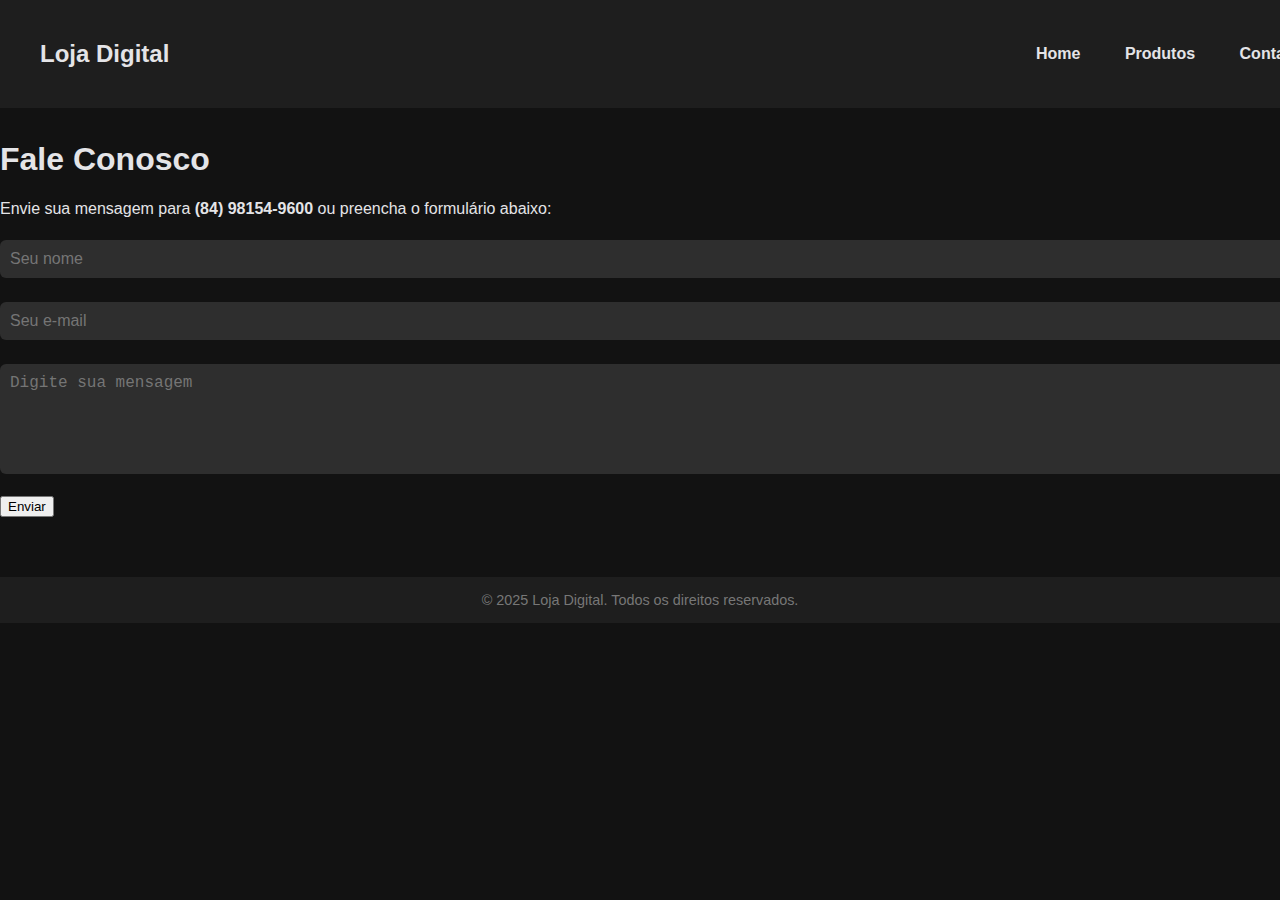
<file: contato.html>
<!DOCTYPE html>
<html lang="pt-BR">

<head>
    <meta charset="UTF-8" />
    <meta name="viewport" content="width=device-width, initial-scale=1.0" />
    <title>Contato</title>
    <link rel="stylesheet" href="css/style.css" />
</head>

<body>
    <header>
        <h2>Loja Digital</h2>
        <nav>
            <a href="index.html">Home</a>
            <a href="produtos.html">Produtos</a>
            <a href="contato.html">Contato</a>
        </nav>
    </header>

    <main>
        <h1>Fale Conosco</h1>
        <p>Envie sua mensagem para <strong>(84) 98154-9600</strong> ou preencha o formulário abaixo:</p>
        <form>
            <input type="text" placeholder="Seu nome" required><br><br>
            <input type="email" placeholder="Seu e-mail" required><br><br>
            <textarea placeholder="Digite sua mensagem" rows="5" required></textarea><br><br>
            <button type="submit">Enviar</button>
        </form>
    </main>

    <footer>
        © 2025 Loja Digital. Todos os direitos reservados.
    </footer>
</body>

</html>
</file>
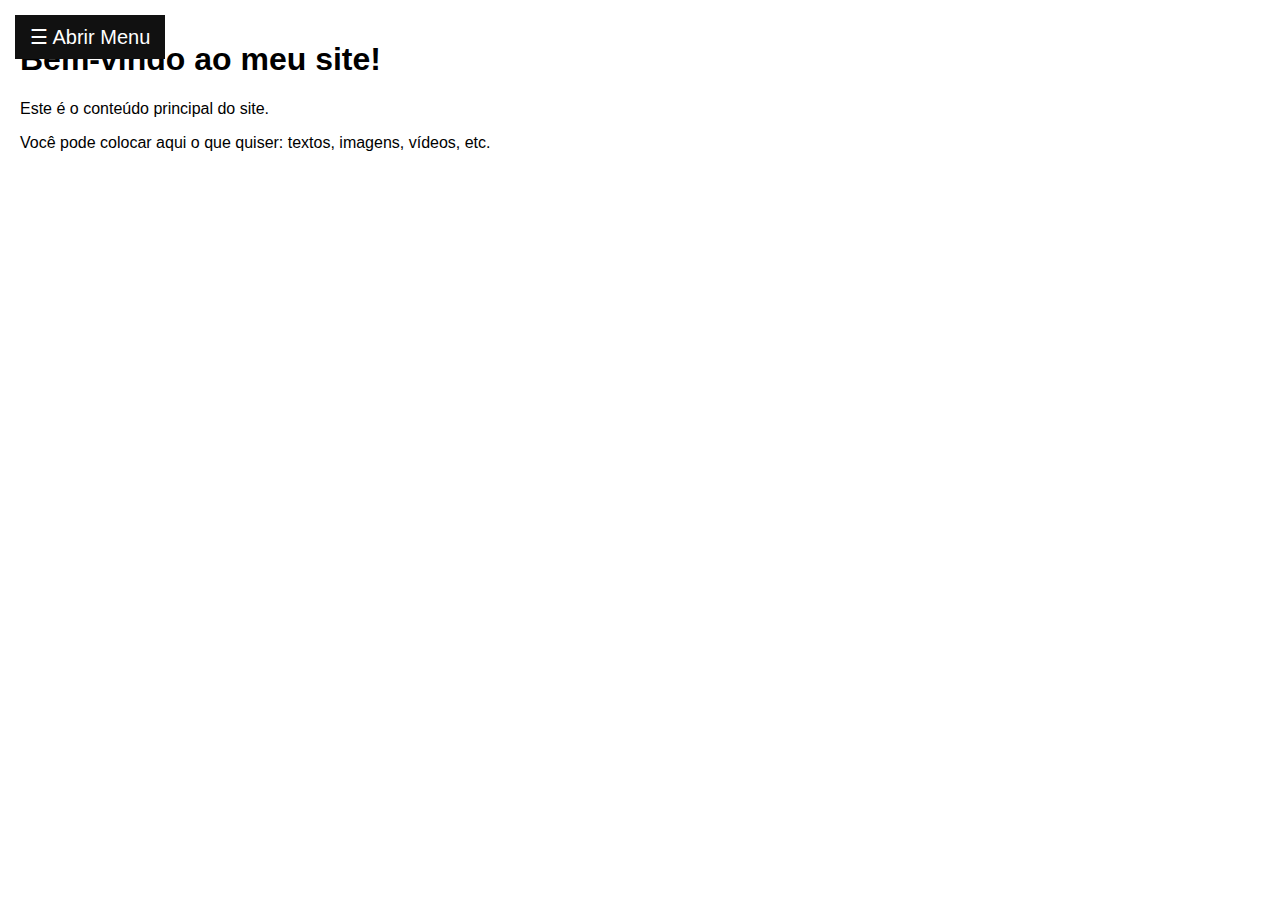
<file: menu.html>
<!DOCTYPE html>
<html lang="pt-BR">

<head>
    <meta charset="UTF-8" />
    <title>Menu Lateral Simples</title>
    <style>
        body {
            font-family: Arial, sans-serif;
            margin: 0;
        }

        /* Menu lateral */
        #menuLateral {
            height: 100%;
            width: 0;
            position: fixed;
            z-index: 1000;
            top: 0;
            left: 0;
            background-color: #111;
            overflow-x: hidden;
            transition: 0.3s;
            padding-top: 60px;
        }

        #menuLateral a {
            padding: 10px 30px;
            text-decoration: none;
            font-size: 18px;
            color: white;
            display: block;
            transition: 0.2s;
        }

        #menuLateral a:hover {
            background-color: #575757;
        }

        #btnAbrir {
            font-size: 20px;
            cursor: pointer;
            background-color: #111;
            color: white;
            padding: 10px 15px;
            border: none;
            position: fixed;
            top: 15px;
            left: 15px;
            z-index: 1100;
        }

        #conteudo {
            padding: 20px;
            margin-left: 0;
            transition: margin-left 0.3s;
        }
    </style>
</head>

<body>

    <button id="btnAbrir">&#9776; Abrir Menu</button>

    <div id="menuLateral">
        <a href="javascript:void(0)" id="fecharMenu">&times; Fechar</a>
        <a href="#">Home</a>
        <a href="#">Sobre</a>
        <a href="#">Serviços</a>
        <a href="#">Contato</a>
    </div>

    <div id="conteudo">
        <h1>Bem-vindo ao meu site!</h1>
        <p>Este é o conteúdo principal do site.</p>
        <p>Você pode colocar aqui o que quiser: textos, imagens, vídeos, etc.</p>
    </div>

    <script>
        window.onload = function () {
            const menu = document.getElementById('menuLateral');
            const btnAbrir = document.getElementById('btnAbrir');
            const btnFechar = document.getElementById('fecharMenu');
            const conteudo = document.getElementById('conteudo');

            btnAbrir.onclick = function () {
                menu.style.width = '250px';
                conteudo.style.marginLeft = '250px';
                btnAbrir.style.display = 'none';
            }

            btnFechar.onclick = function () {
                menu.style.width = '0';
                conteudo.style.marginLeft = '0';
                btnAbrir.style.display = 'block';
            }
        };
    </script>

</body>

</html>
</file>
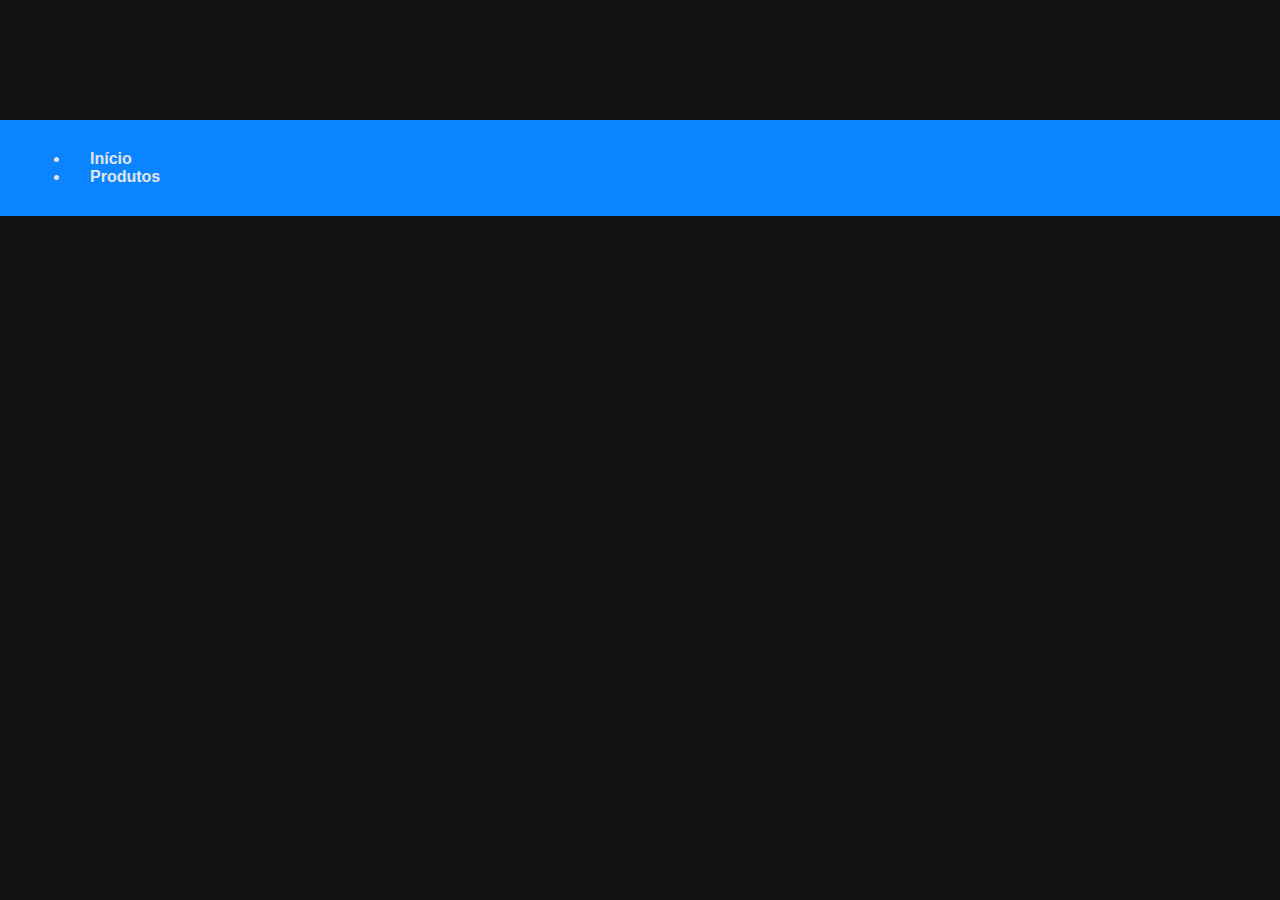
<file: produtos.html>
<!DOCTYPE html>
<html lang="pt-BR">

<head>
    <meta charset="UTF-8" />
    <meta name="viewport" content="width=device-width, initial-scale=1.0" />
    <title>Produtos</title>
    <link rel="stylesheet" href="css/style.css" />
</head>

<body>

    <nav class="menu">
        <ul>
            <li><a href="index.html">Início</a></li>
            <li><a href="produtos.html">Produtos</a></li>
        </ul>
    </nav>

    <section id="products" class="products-section" aria-label="Seção de produtos digitais">
        <!-- Cole aqui os 6 produtos que você já tem -->
    </section>

</body>

</html>
</file>
<file: css/style.css>
/* Estilos gerais */
body {
    font-family: Arial, sans-serif;
    background-color: #121212;
    color: #e4e4e7;
    margin: 0;
    padding: 120px 0 0 0;
    /* Espaço para o header fixo */
}

/* Header fixo */
header {
    display: flex;
    justify-content: space-between;
    align-items: center;
    padding: 20px 40px;
    background-color: #1e1e1e;
    position: fixed;
    top: 0;
    width: 100%;
    z-index: 1000;
}

nav a {
    color: #e4e4e7;
    text-decoration: none;
    font-weight: 700;
    margin: 0 20px;
}

nav a:hover {
    color: #0a84ff;
}

/* Banner */
.banner {
    background: linear-gradient(90deg, #0a84ff 0%, #0056b3 100%);
    padding: 60px 20px;
    font-size: 2.5rem;
    font-weight: 700;
    text-align: center;
    margin-bottom: 40px;
}

/* Espaçamento após os produtos */
.products-section {
    margin-bottom: 60px;
    /* ou 4rem */
}

.product-card {
    background-color: #1e1e1e;
    border-radius: 12px;
    box-shadow: 0 0 10px rgba(10, 132, 255, 0.3);
    width: 280px;
    padding: 20px;
    display: flex;
    flex-direction: column;
    align-items: center;
    transition: transform 0.2s ease;
}

.product-card:hover,
.product-card:focus {
    transform: scale(1.05);
    outline: none;
    box-shadow: 0 0 15px #0a84ff;
}

.product-image {
    width: 100%;
    border-radius: 8px;
    margin-bottom: 15px;
}

.product-title {
    font-size: 1.2rem;
    font-weight: 900;
    margin-bottom: 10px;
    text-align: center;
}

.product-description {
    font-size: 0.9rem;
    text-align: center;
    margin-bottom: 15px;
    color: #cfd2d7;
}

.product-price {
    font-size: 1.1rem;
    font-weight: 700;
    color: #0a84ff;
    margin-bottom: 15px;
}

/* Botões de compra e carrinho */
button.add-to-cart,
.btn-add-carrinho {
    background-color: #00aaff;
    color: white;
    border: none;
    padding: 10px 16px;
    border-radius: 8px;
    cursor: pointer;
    margin-top: 10px;
    font-size: 16px;
    display: flex;
    align-items: center;
    gap: 8px;
    box-shadow: 0 2px 6px rgba(0, 0, 0, 0.2);
    transition: background-color 0.3s ease;
}

button.add-to-cart:hover,
.btn-add-carrinho:hover {
    background-color: #0077cc;
}

/* Carrinho flutuante */
#carrinho-flutuante {
    position: fixed;
    right: 20px;
    bottom: 20px;
    background-color: #fff;
    border-radius: 12px;
    box-shadow: 0 0 10px rgba(0, 0, 0, 0.2);
    padding: 10px;
    width: 250px;
    z-index: 999;
}

#toggle-carrinho {
    width: 100%;
    background-color: #28a745;
    color: white;
    border: none;
    padding: 10px;
    border-radius: 8px;
    cursor: pointer;
    font-size: 16px;
    display: flex;
    align-items: center;
    gap: 8px;
}

#carrinho-container {
    margin-top: 10px;
}

#lista-carrinho {
    list-style: none;
    padding-left: 0;
    margin-bottom: 10px;
}

/* Seções de conteúdo */
#about {
    margin-top: 120px;
}

.contact-section {
    margin-top: 20rem;
}

.about-title,
.contact-title {
    font-size: 2rem;
    font-weight: 900;
    margin-bottom: 20px;
    color: #0a84ff;
}

.about-text {
    font-size: 1rem;
    line-height: 1.6;
    margin-bottom: 15px;
}

/* Formulários */
form label {
    display: block;
    margin-top: 15px;
    font-weight: 700;
}

form input,
form textarea {
    width: 100%;
    padding: 10px;
    margin-top: 6px;
    border-radius: 6px;
    border: none;
    background-color: #2e2e2e;
    color: #e4e4e7;
    font-size: 1rem;
    resize: vertical;
}

form button:hover,
form button:focus {
    background-color: #0056b3;
    outline: none;
}

/* Rodapé */
footer {
    background-color: #1e1e1e;
    text-align: center;
    padding: 15px 10px;
    color: #777;
    font-size: 0.9rem;
    margin-top: 60px;
}

.menu {
    background-color: #0a84ff;
    padding: 14px 30px;
    font-family: 'Roboto', sans-serif;
}

.menu-content {
    display: flex;
    justify-content: space-between;
    align-items: center;
    max-width: 1200px;
    margin: 0 auto;
}

.menu-links {
    display: flex;
    gap: 2rem;
    list-style: none;
    margin: 0;
    padding: 0;
}

.menu-links a {
    color: white;
    text-decoration: none;
    font-weight: bold;
    font-size: 1rem;
}

.menu-links a:hover {
    text-decoration: underline;
}

.search-form {
    display: flex;
    align-items: center;
    gap: 0.5rem;
}

.search-form input {
    padding: 6px 12px;
    border-radius: 6px;
    border: none;
    font-size: 1rem;
}

.search-form button {
    background-color: #1f2937;
    color: white;
    border: none;
    padding: 6px 10px;
    border-radius: 6px;
    cursor: pointer;
    font-weight: bold;
}

/* Menu lateral */
.side-menu {
    position: fixed;
    top: 0;
    left: -250px;
    width: 250px;
    height: 100%;
    background-color: #0a84ff;
    color: white;
    padding: 30px 20px;
    box-shadow: 2px 0 12px rgba(0, 0, 0, 0.2);
    transition: left 0.3s ease;
    z-index: 999;
}

.side-menu ul {
    list-style: none;
    padding: 0;
}

.side-menu ul li {
    margin: 20px 0;
}

.side-menu ul li a {
    color: white;
    text-decoration: none;
    font-size: 1.2rem;
    font-weight: bold;
}

.side-menu button {
    background: none;
    border: none;
    color: white;
    font-size: 2rem;
    position: absolute;
    top: 20px;
    right: 20px;
    cursor: pointer;
}

/* Menu visível */
.side-menu.active {
    left: 0;
}
</file>
